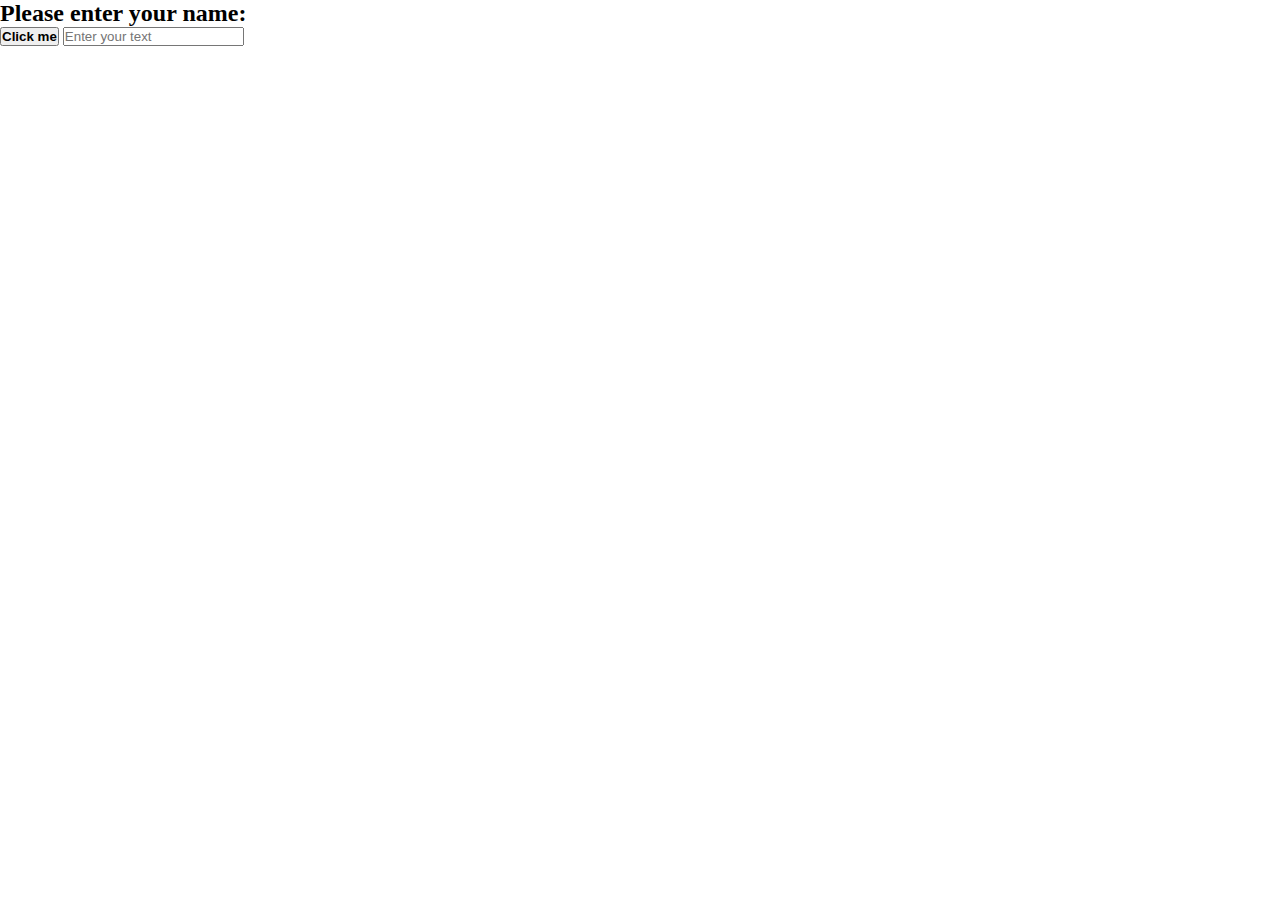
<file: DOM/HW-11 DOM_Intro/index.html>
<!doctype html>
<html lang="en">
<head>
    <meta charset="UTF-8">
    <meta name="viewport"
          content="width=device-width, user-scalable=no, initial-scale=1.0, maximum-scale=1.0, minimum-scale=1.0">
    <meta http-equiv="X-UA-Compatible" content="ie=edge">
    <title>Document</title>
    <script src="script.js" defer></script>
    <link rel="stylesheet" href="style.css">
</head>
<body>
<div id="main">
    <h2>Please enter your name:</h2>
    <button id="toggle-btn" onclick="btnClick()"><b>Click me</b></button>
    <label for="text">
        <input id="text" placeholder="Enter your text"/>
    </label>
</div>
<div>
    <span id="span-block"></span>

</div>


</body>
</html>
</file>
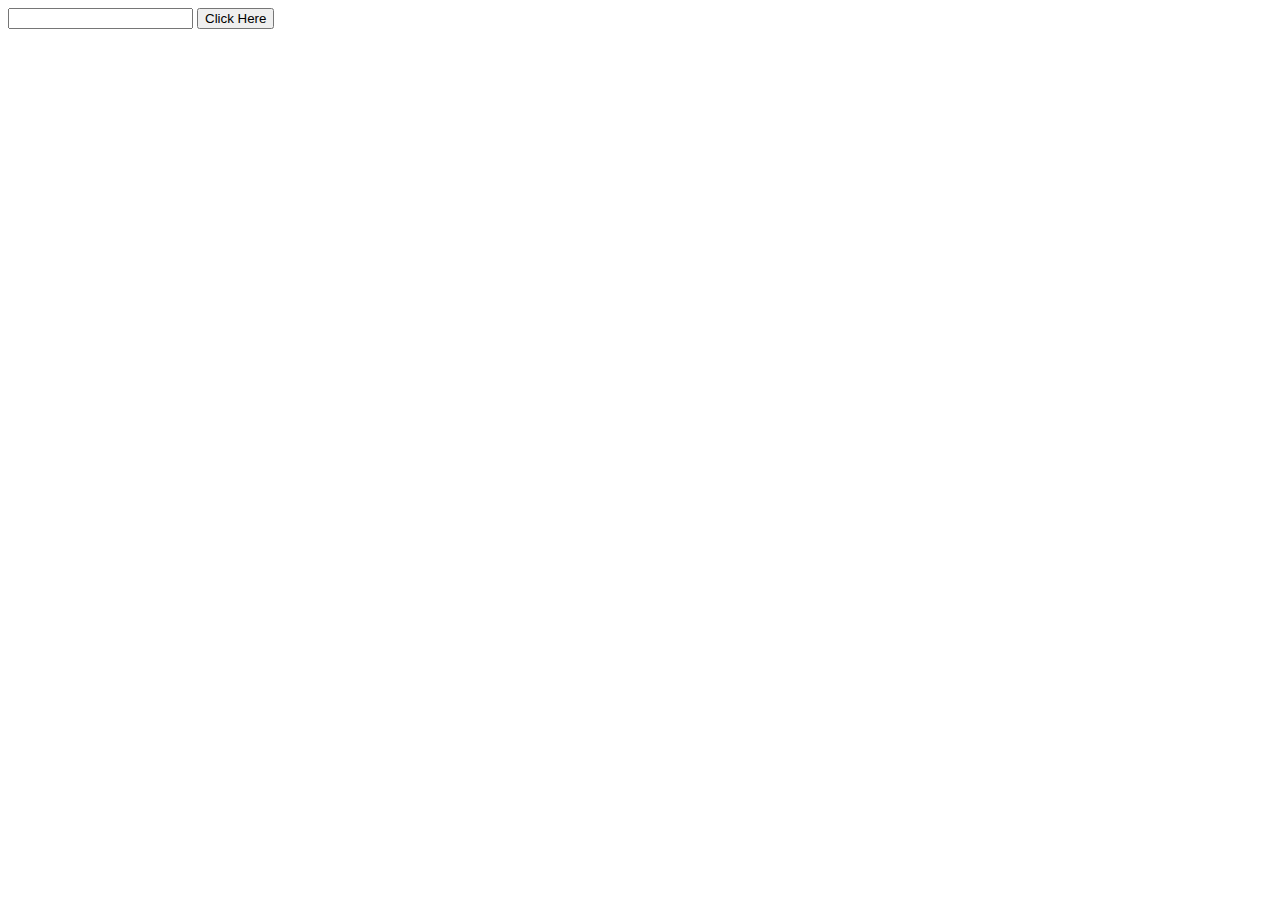
<file: DOM/HW_12 TODO List/index.html>
<!doctype html>
<html lang="en">
<head>
    <meta charset="UTF-8">
    <meta name="viewport"
          content="width=device-width, user-scalable=no, initial-scale=1.0, maximum-scale=1.0, minimum-scale=1.0">
    <meta http-equiv="X-UA-Compatible" content="ie=edge">
    <title>Document</title>
    <script src="script.js" defer></script>
    <link rel="stylesheet" href="style.css">
</head>
<body>
<div id="main">
    <label for="input-el">
        <input type="text" id="input-el">
    </label>
    <button id="btn-el">Click Here</button>
</div>
<div id="action-block" class="hidden">
    <button id="btn-checked-all">Checked All</button>
    <button id="btn-deleted-all">Deleted All</button>

</div>

<ul id="list-item"></ul>

</body>
</html>
</file>
<file: DOM/HW-11 DOM_Intro/style.css>
*{
margin: 0;
padding: 0;
}

.main-d-none{
display: none;
}
</file>
<file: DOM/HW_12 TODO List/style.css>
/*input:checked + span {*/
/*    text-decoration: line-through;*/

/*}*/
li.checked > span{
    text-decoration: line-through;
}
.hidden{
    display: none;
}
input[type="checkbox" i] {
    display: flex;
}
li{
    display: flex;
    left: 45px;
    position: relative;

}
</file>
